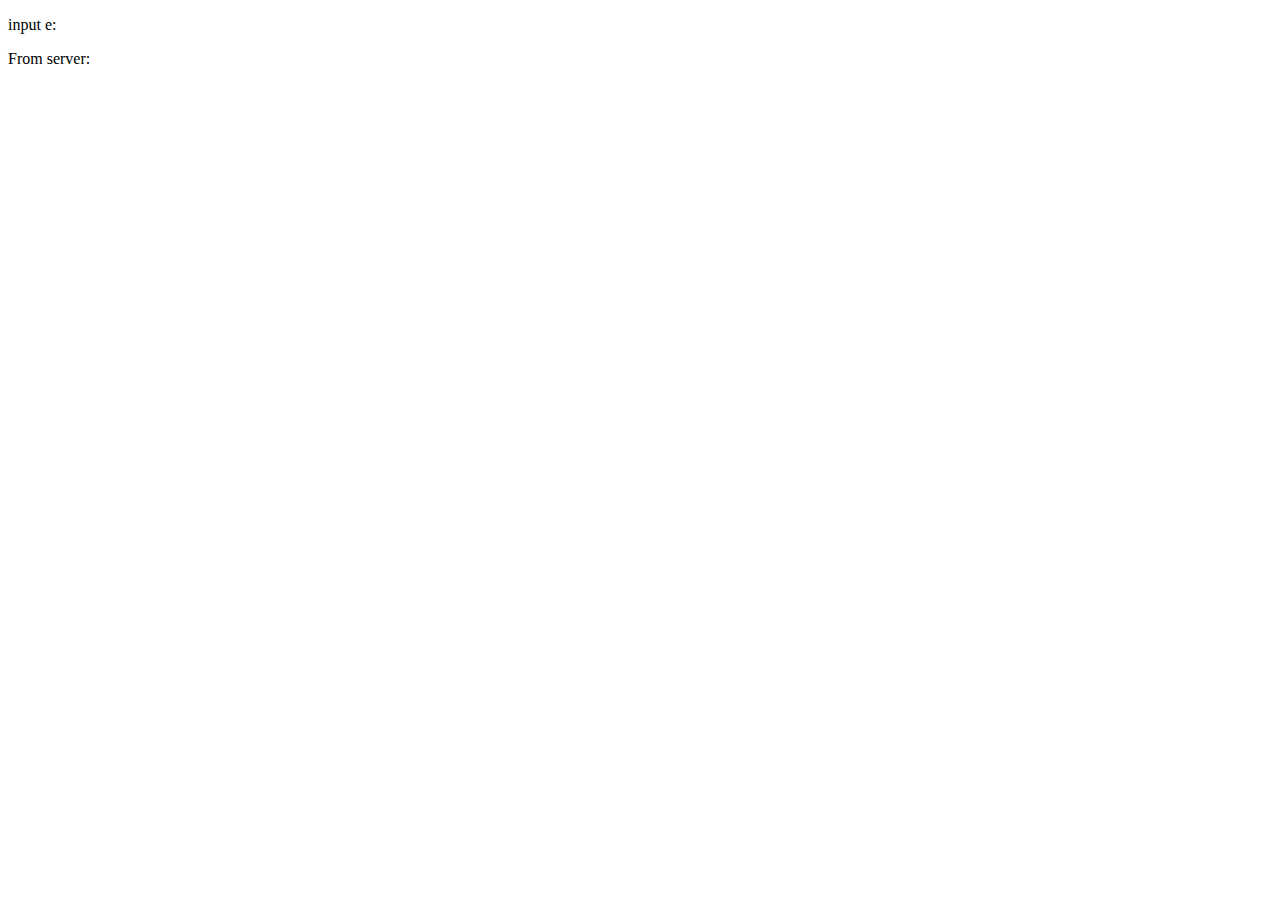
<file: clienr-com.html>
<!DOCTYPE html>
<html>
    <head>
        <title>WebSocket demo</title>
        
    </head>
    <body>
        <p><span id='keye'>input e: </span></p> 
       <p><span id='fserver'>From server: </span></p> 
        
        
        <script>
            var websocket = new WebSocket("ws://127.0.0.1:8765/");
            var times = 0
            var detect_key = true;
            
            /*
            minus.onclick = function (event) {
                websocket.send('Hi server');
            }
            plus.onclick = function (event) {
                websocket.send('Hi server');
            }
            */
            
            document.onkeydown = function(e){
                e = e || window.event;
                if (e.keyCode == 69){      // keycode for e   i: 73
                    if (detect_key) {
                        times ++
                        document.getElementById("keye").innerHTML = "pressed e" + times;

                        // send RT data to server
                        websocket.send('pressed e' + times)
                        //WebSocket.send(JSON.stringify({action: 'pressed e', rt: rt}));
                        //detect_key = false
                    } 
                }
            }
            
            
            websocket.onmessage = function (event) {
                //data = JSON.parse(event.data);
                document.getElementById("fserver").innerHTML = event.data;
                //detect_key = true
            };
        </script>
    </body>
</html>
</file>
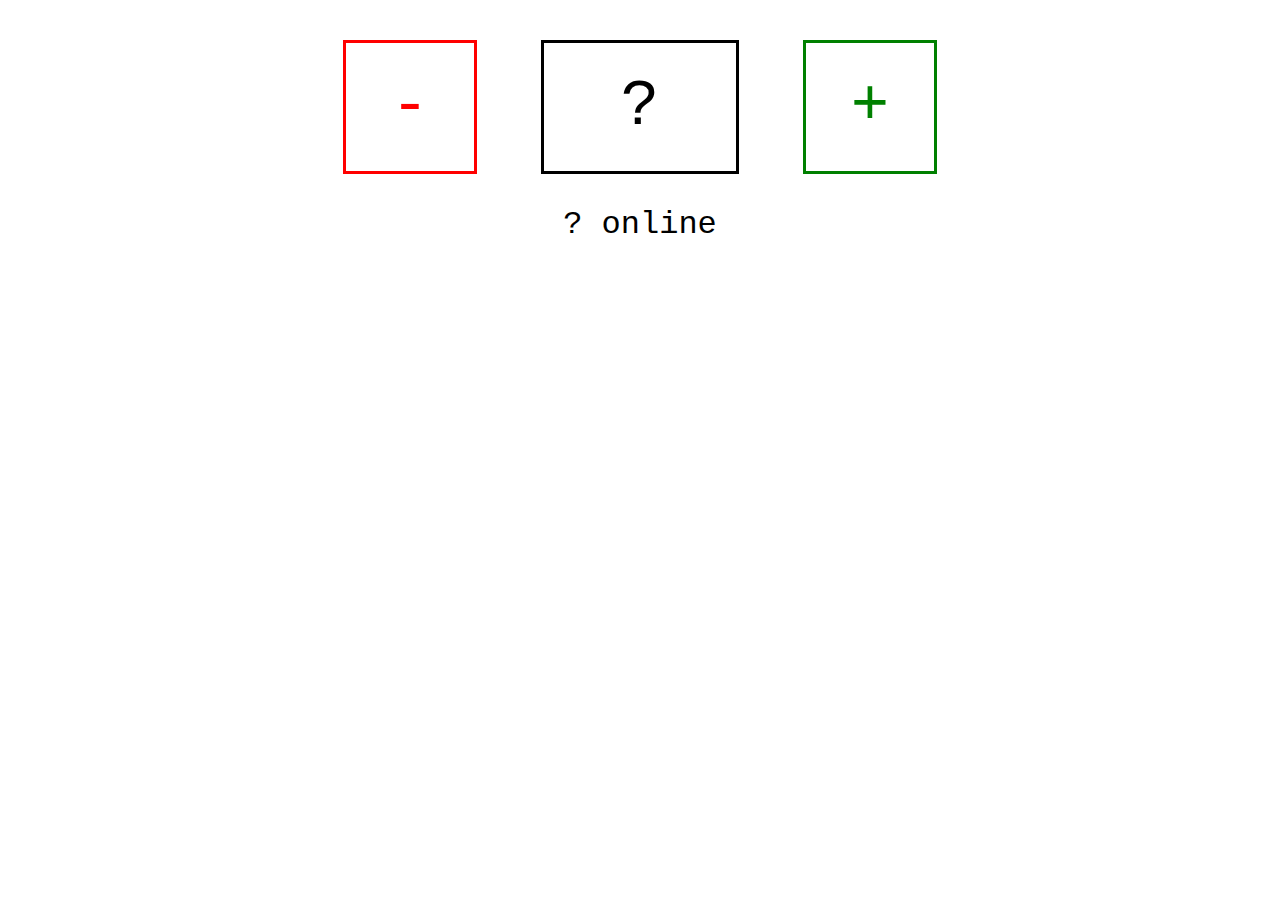
<file: client2.html>
<!DOCTYPE html>
<html>
    <head>
        <title>WebSocket demo</title>
        <style type="text/css">
            body {
                font-family: "Courier New", sans-serif;
                text-align: center;
            }
            .buttons {
                font-size: 4em;
                display: flex;
                justify-content: center;
            }
            .button, .value {
                line-height: 1;
                padding: 2rem;
                margin: 2rem;
                border: medium solid;
                min-height: 1em;
                min-width: 1em;
            }
            .button {
                cursor: pointer;
                user-select: none;
            }
            .minus {
                color: red;
            }
            .plus {
                color: green;
            }
            .value {
                min-width: 2em;
            }
            .state {
                font-size: 2em;
            }
        </style>
    </head>
    <body>
        <div class="buttons">
            <div class="minus button">-</div>
            <div class="value">?</div>
            <div class="plus button">+</div>
        </div>
        <div class="state">
            <span class="users">?</span> online
        </div>
        <script>
            var minus = document.querySelector('.minus'),
                plus = document.querySelector('.plus'),
                value = document.querySelector('.value'),
                users = document.querySelector('.users'),
                websocket = new WebSocket("ws://127.0.0.1:6789/");
            
            minus.onclick = function (event) {
                websocket.send(JSON.stringify({action: 'minus'}));
            }
            
            plus.onclick = function (event) {
                websocket.send(JSON.stringify({action: 'plus'}));
            }
            
            websocket.onmessage = function (event) {
                data = JSON.parse(event.data);
                switch (data.type) {
                    case 'state':
                        value.textContent = data.value;
                        break;
                    case 'users':
                        users.textContent = (
                            data.count.toString() + " user" +
                            (data.count == 1 ? "" : "s"));
                        break;
                    default:
                        console.error(
                            "unsupported event", data);
                }
            };
        </script>
    </body>
</html>
</file>
